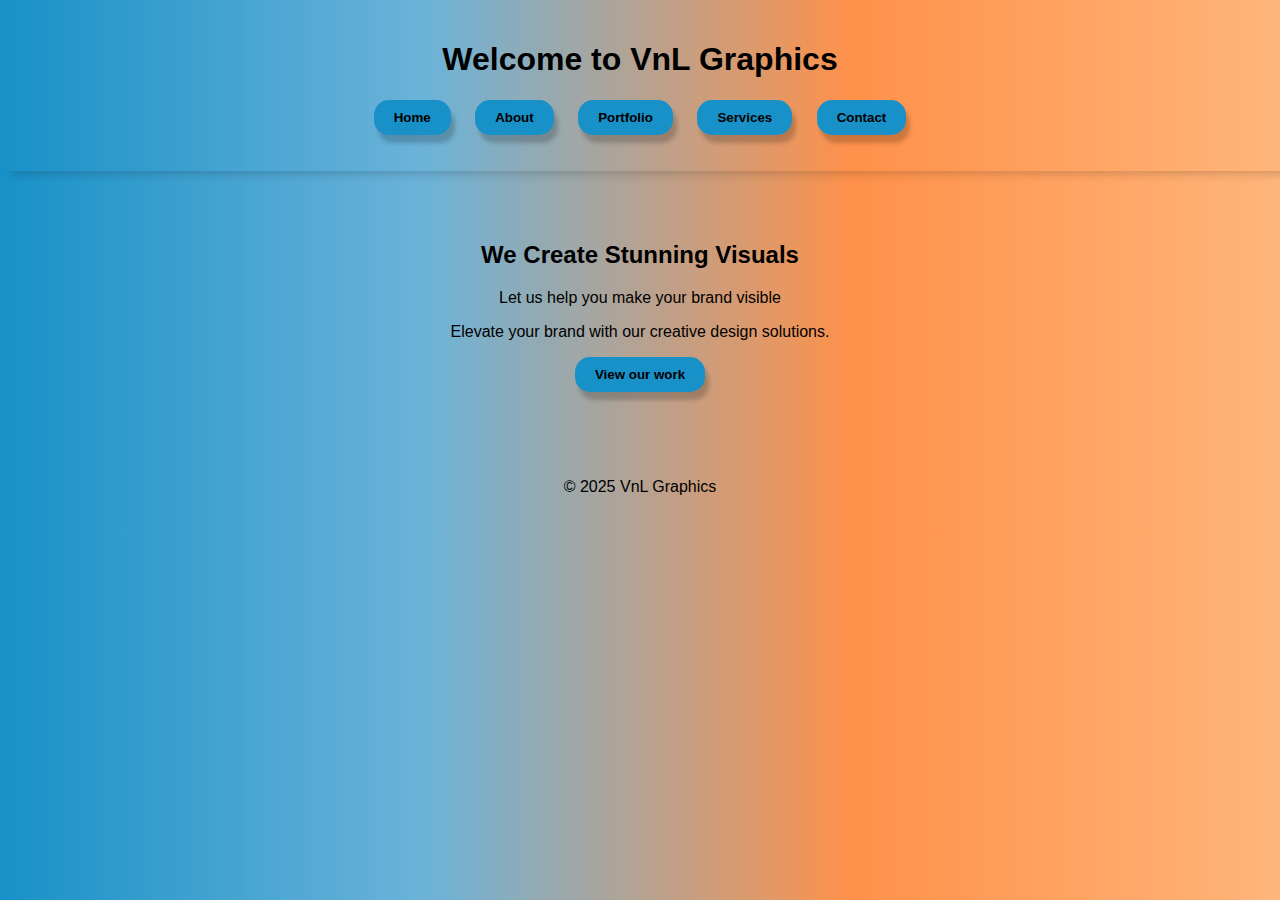
<file: index.html>
<!DOCTYPE html>
<html lang="en">
<head>
    <meta charset="UTF-8">
    <meta name="viewport" content="width=device-width, initial-scale=1.0">
    <meta http-equiv="X-Frame-Options" content="DENY">
    <meta http-equiv="Content-Security-Policy" content="default-src 'self'; script-src 'self' https://apis.google.com;">
    <title>Home - Graphic Design Company</title>
    <link rel="stylesheet" href="styles.css">
</head>
<body>
    <header>
        <h1>Welcome to VnL Graphics</h1>
        <nav>
            <ul>
                <li><a href="index.html"><button class="btn">Home</button></a></li>
                <li><a href="about.html"><button class="btn">About</button></a></li>
                <li><a href="portfolio.html"><button class="btn">Portfolio</button></a></li>
                <li><a href="services.html"><button class="btn">Services</button></a></li>
                <li><a href="contact.html"><button class="btn">Contact</button></a></li>
               <!-- <li><a href="blog.html" class="btn">Blog</a></li>-->
            </ul>
        </nav>
    </header>
    
    <section class="hero">
        <h2>We Create Stunning Visuals</h2>
        <p>Let us help you make your brand visible </p>
        <p>Elevate your brand with our creative design solutions.</p>
        <a href="portfolio.html" ><button class="btn">View our work</button></a>
    </section>

    <footer>
        <p>&copy; 2025 VnL Graphics</p>
    </footer>
</body>
</html>
</file>
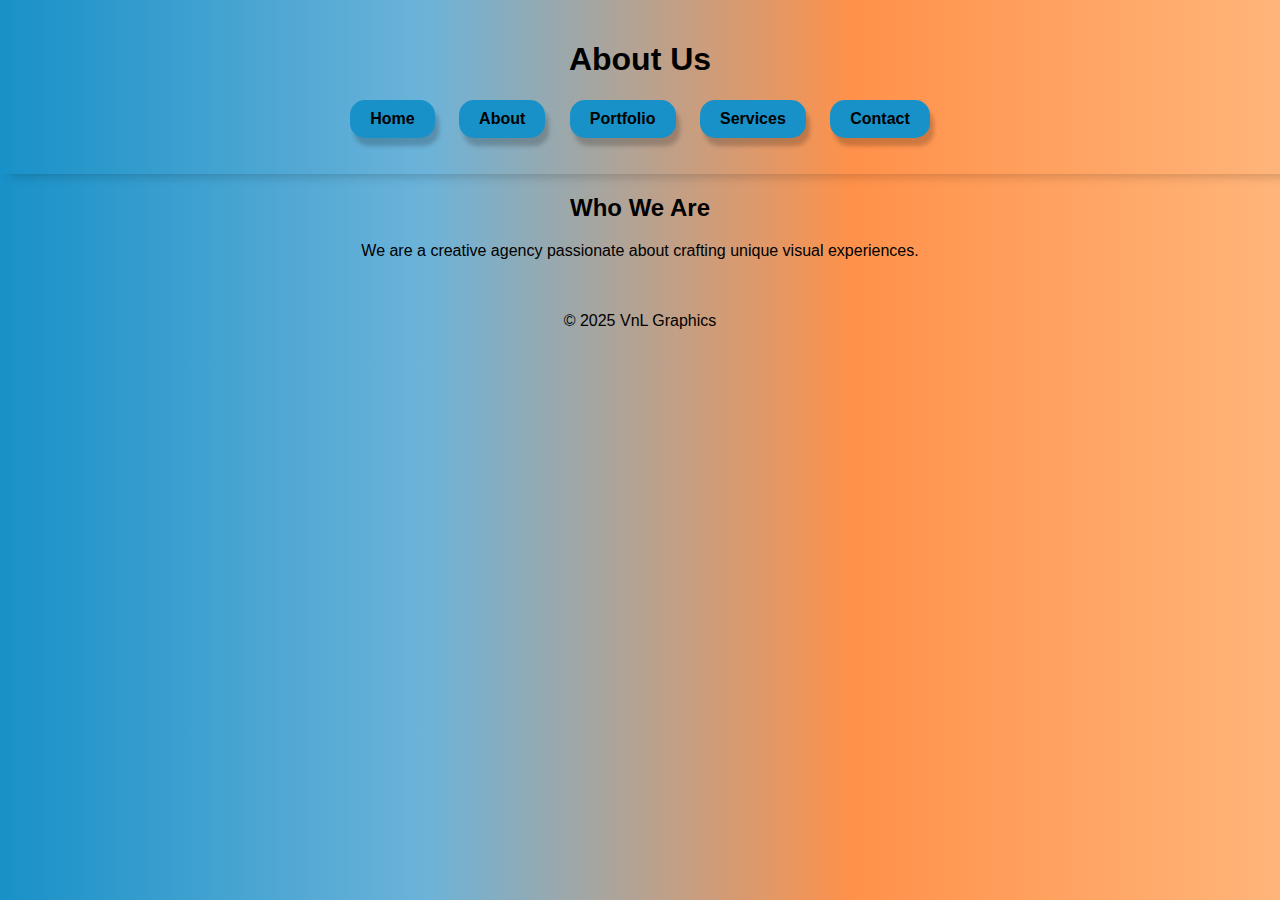
<file: about.html>
<!DOCTYPE html>
<html lang="en">
<head>
    <meta charset="UTF-8">
    <meta http-equiv="X-Frame-Options" content="DENY">
    <meta name="viewport" content="width=device-width, initial-scale=1.0">
    <meta http-equiv="Content-Security-Policy" content="default-src 'self'; script-src 'self' https://apis.google.com;">
    <title>About Us - Graphic Design Company</title>
    <link rel="stylesheet" href="styles.css">
</head>
<body>
    <header>
        <h1>About Us</h1>
        <nav>
            <ul>
                <li><a href="index.html" class="btn">Home</a></li>
                <li><a href="about.html" class="btn">About</a></li>
                <li><a href="portfolio.html" class="btn">Portfolio</a></li>
                <li><a href="services.html" class="btn">Services</a></li>
                <li><a href="contact.html" class="btn">Contact</a></li>
               <!-- <li><a href="blog.html" class="btn">Blog</a></li>-->
            </ul>
        </nav>
    </header>
    
    <section>
        <h2>Who We Are</h2>
        <p>We are a creative agency passionate about crafting unique visual experiences.</p>
    </section>

    <footer>
        <p>&copy; 2025 VnL Graphics</p>
    </footer>
</body>
</html>
</file>
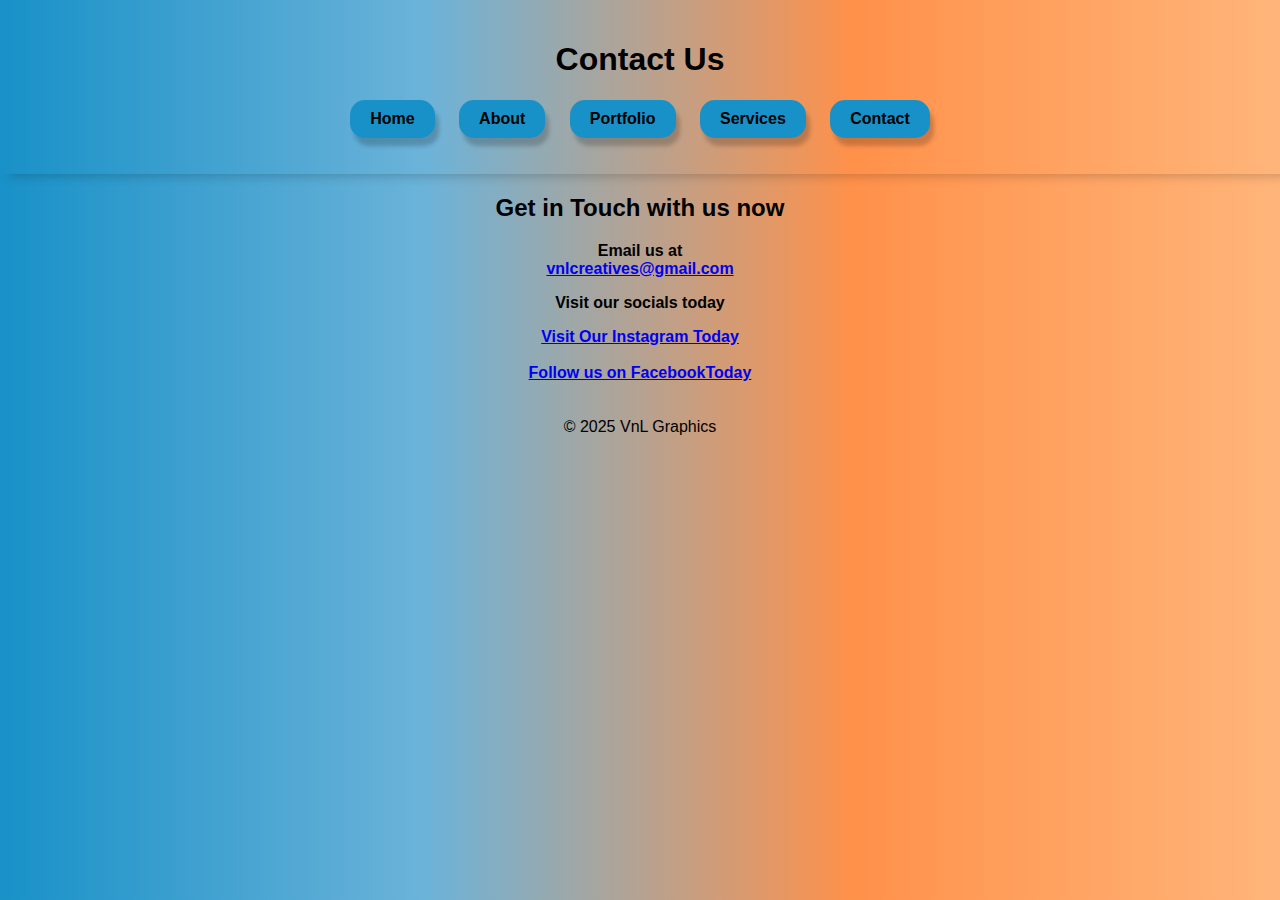
<file: contact.html>
<!DOCTYPE html>
<html lang="en">
<head>
    <meta charset="UTF-8">
    <meta name="viewport" content="width=device-width, initial-scale=1.0">
    <meta http-equiv="X-Frame-Options" content="DENY">
    <meta http-equiv="Content-Security-Policy" content="default-src 'self'; script-src 'self' https://apis.google.com;">
    <title>Contact Us - Graphic Design Company</title>
    <link rel="stylesheet" href="styles.css">
</head>
<body>
    <header>
        <h1>Contact Us</h1>
        <nav>
            <ul>
                <li><a href="index.html" class="btn">Home</a></li>
                <li><a href="about.html" class="btn">About</a></li>
                <li><a href="portfolio.html" class="btn">Portfolio</a></li>
                <li><a href="services.html" class="btn">Services</a></li>
                <li><a href="contact.html" class="btn">Contact</a></li>
               <!-- <li><a href="blog.html" class="btn">Blog</a></li>-->
            </ul>
        </nav>
    </header>
    
    <section class="contacts">
        <h2>Get in Touch with us now</h2>
        <p>Email us at <br> <a href="mailto:vnlcreatives@gmail.com?subject=Inquiry&body=Hello, I’d like to ask about..."> vnlcreatives@gmail.com</a>
        <p>Visit our socials today</p>
        <a href="https://www.instagram.com/vnlcreatives?igsh=MXVvejQ2dWo3aGtidQ==" target="_blank"> Visit Our Instagram Today</a>

      <br> <br>
        <a href="https://www.facebook.com/share/1QYHnnVnSj/?mibextid=qi2Omg" target="_blank"> Follow us on FacebookToday</a>

    </section>

    <footer>
        <p>&copy; 2025 VnL Graphics</p>
    </footer>
</body>
</html>
</file>
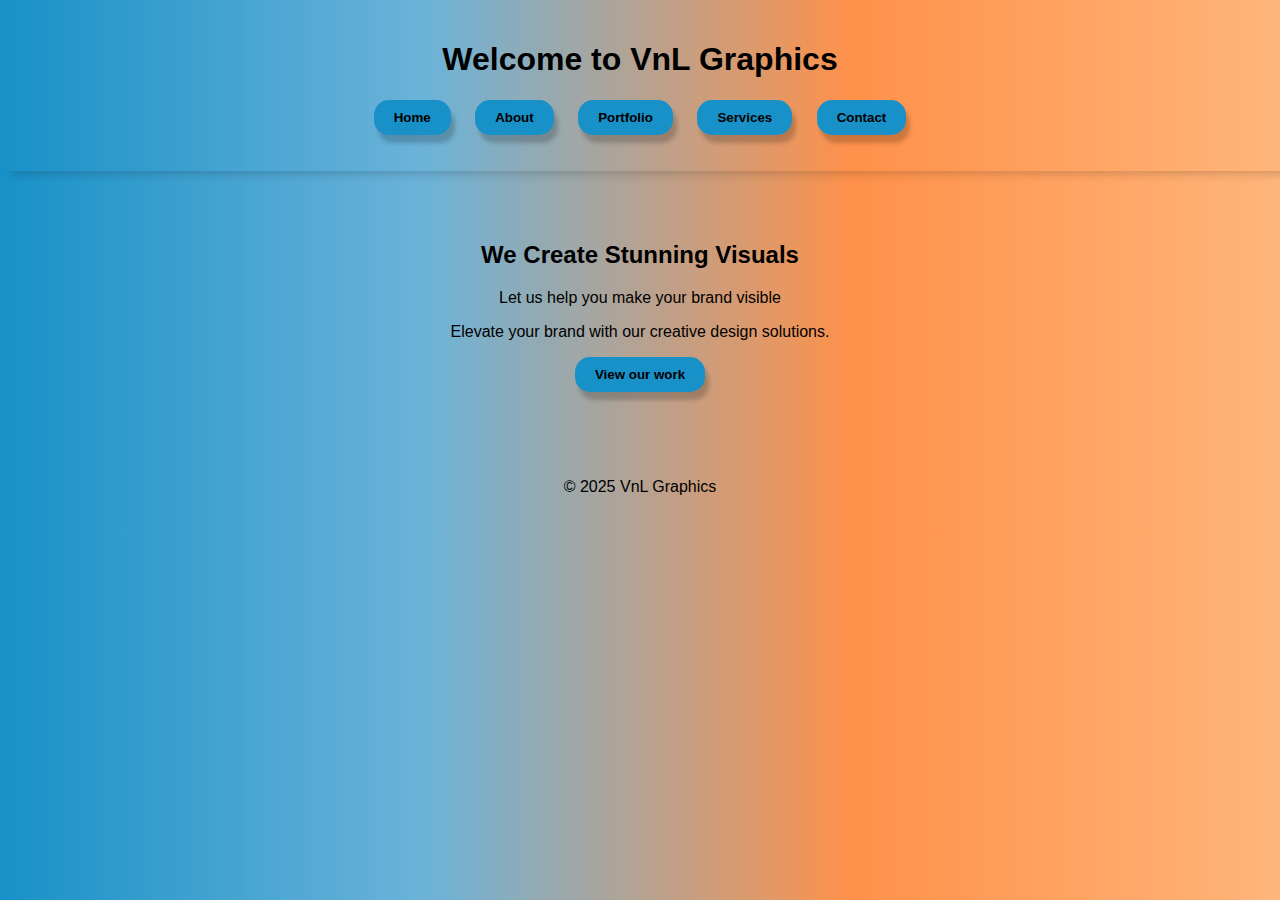
<file: index1.html>
<!DOCTYPE html>
<html lang="en">
<head>
    <meta charset="UTF-8">
    <meta name="viewport" content="width=device-width, initial-scale=1.0">
    <title>Home - Graphic Design Company</title>
    <link rel="stylesheet" href="styles.css">
</head>
<body>
    <header>
        <h1>Welcome to VnL Graphics</h1>
        <nav>
            <ul>
                <li><a href="index.html"><button class="btn">Home</button></a></li>
                <li><a href="about.html"><button class="btn">About</button></a></li>
                <li><a href="portfolio.html"><button class="btn">Portfolio</button></a></li>
                <li><a href="services.html"><button class="btn">Services</button></a></li>
                <li><a href="contact.html"><button class="btn">Contact</button></a></li>
               <!-- <li><a href="blog.html" class="btn">Blog</a></li>-->
            </ul>
        </nav>
    </header>
    
    <section class="hero">
        <h2>We Create Stunning Visuals</h2>
        <p>Let us help you make your brand visible </p>
        <p>Elevate your brand with our creative design solutions.</p>
        <a href="portfolio.html" ><button class="btn">View our work</button></a>
    </section>

    <footer>
        <p>&copy; 2025 VnL Graphics</p>
    </footer>
</body>
</html>
</file>
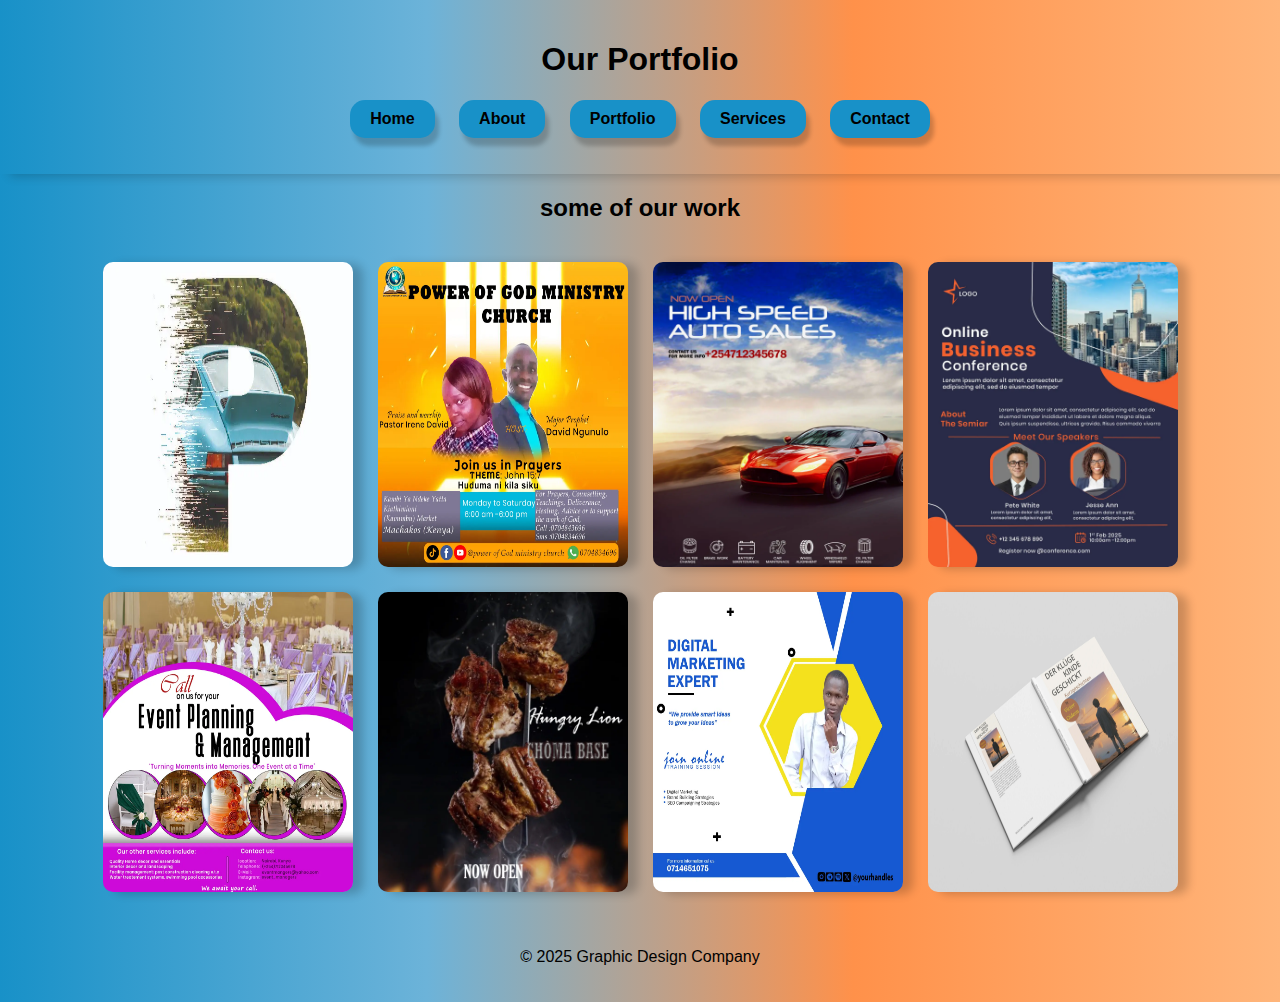
<file: portfolio.html>
<!DOCTYPE html>
<html lang="en">
<head>
    <meta charset="UTF-8">
    <meta name="viewport" content="width=device-width, initial-scale=1.0">
    <meta http-equiv="X-Frame-Options" content="DENY">
    <meta http-equiv="Content-Security-Policy" content="default-src 'self'; script-src 'self' https://apis.google.com;">
    <title>Portfolio - Graphic Design Company</title>
    <link rel="stylesheet" href="styles.css">
</head>
<body>
    <header>
        <h1>Our Portfolio</h1>
        <nav>
            <ul>
                <li><a href="index.html" class="btn">Home</a></li>
                <li><a href="about.html" class="btn">About</a></li>
                <li><a href="portfolio.html" class="btn">Portfolio</a></li>
                <li><a href="services.html" class="btn">Services</a></li>
                <li><a href="contact.html" class="btn">Contact</a></li>
               <!-- <li><a href="blog.html" class="btn">Blog</a></li>-->
            </ul>
        </nav>
    </header>
    
    <section>
        <h2>some of our work</h2>
        <div class="portfolio-gallery">
            <img src="images/1.webp" width="250px" height="140px" alt=" p">
            <img src="images/2.webp" width="250px" height="250px" alt=" 2">
            <img src="images/6.webp" width="250px" height="306px" alt="6">
            <img src="images/3.webp" width="250px" height="250px" alt="3">
            <img src="images/4.webp" width="250px" height="300px" alt="4">
            <img src="images/5.webp" width="250px" height="306px" alt="5">
            <img src="images/7.webp" width="250px" height="250px" alt="7">
            <img src="images/8.webp" width="250px" height="188px" alt="8">
        </div>
    </section>

    <footer>
        <p>&copy; 2025 Graphic Design Company</p>
    </footer>
</body>
</html>
</file>
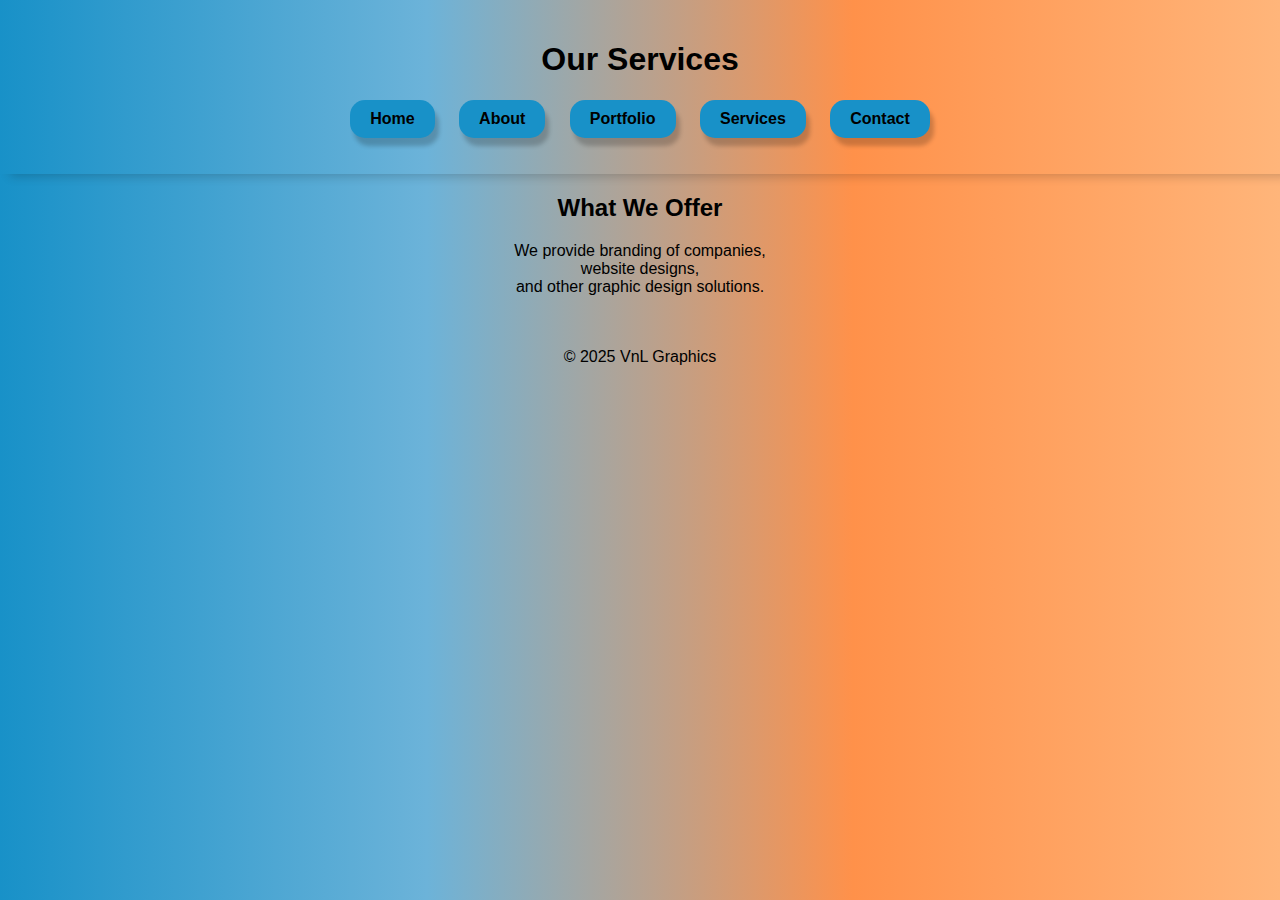
<file: services.html>
<!DOCTYPE html>
<html lang="en">
<head>
    <meta charset="UTF-8">
    <meta name="viewport" content="width=device-width, initial-scale=1.0">
    <meta http-equiv="X-Frame-Options" content="DENY">
    <meta http-equiv="Content-Security-Policy" content="default-src 'self'; script-src 'self' https://apis.google.com;">
    <title>Services - Graphic Design Company</title>
    <link rel="stylesheet" href="styles.css">
</head>
<body>
    <header>
        <h1>Our Services</h1>
        <nav>
            <ul>
                <li><a href="index.html" class="btn">Home</a></li>
                <li><a href="about.html" class="btn">About</a></li>
                <li><a href="portfolio.html" class="btn">Portfolio</a></li>
                <li><a href="services.html" class="btn">Services</a></li>
                <li><a href="contact.html" class="btn">Contact</a></li>
               <!-- <li><a href="blog.html" class="btn">Blog</a></li>-->
            </ul>
        </nav>
    </header>
    
    <section>
        <h2>What We Offer</h2>
        <p >We provide branding of companies, <br>
             website designs,<br> 
            and other graphic design solutions.</p>
    </section>

    <footer>
        <p>&copy; 2025 VnL Graphics</p>
    </footer>
</body>
</html>
</file>
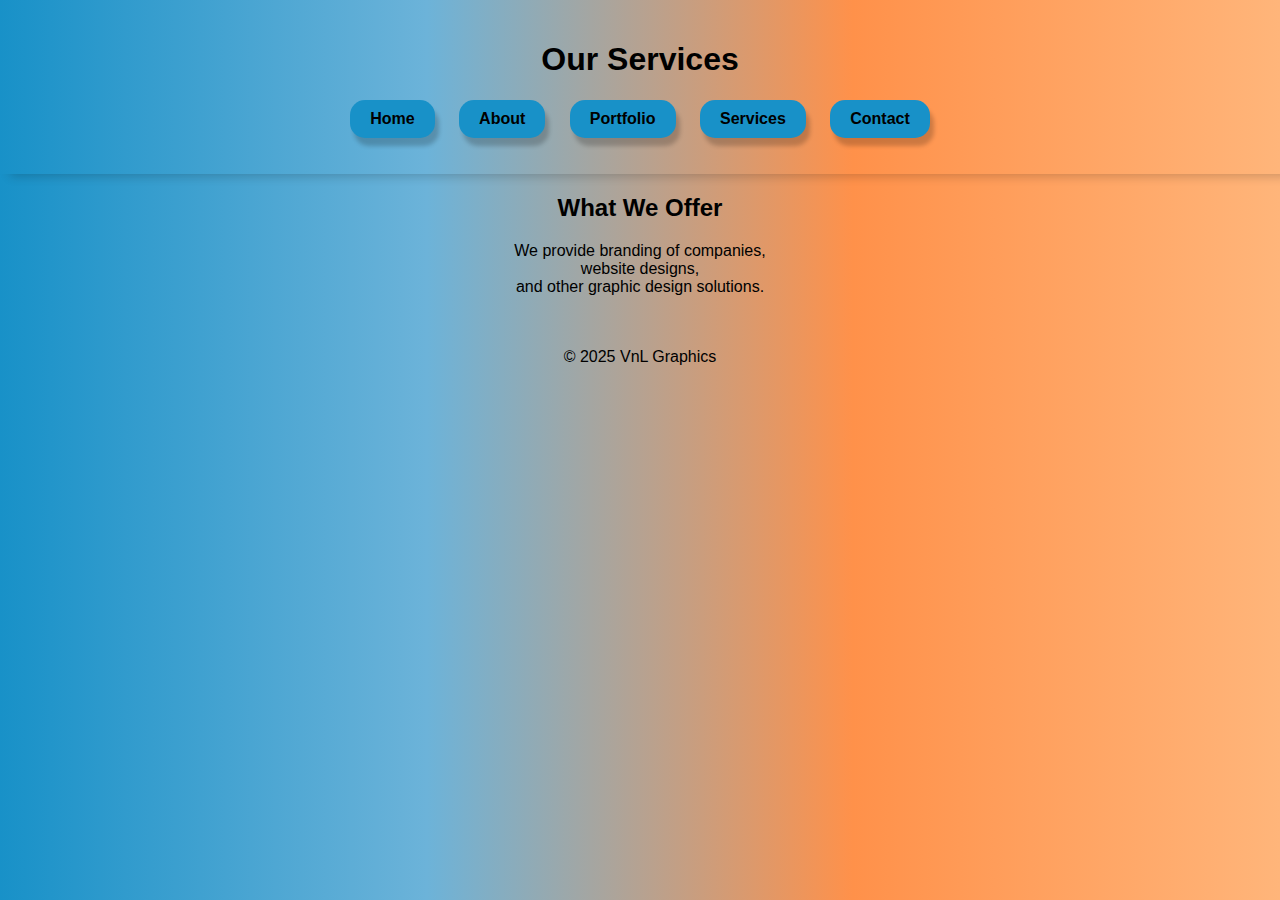
<file: services1.html>
<!DOCTYPE html>
<html lang="en">
<head>
    <meta charset="UTF-8">
    <meta name="viewport" content="width=device-width, initial-scale=1.0">
    <title>Services - Graphic Design Company</title>
    <link rel="stylesheet" href="styles.css">
</head>
<body>
    <header>
        <h1>Our Services</h1>
        <nav>
            <ul>
                <li><a href="index.html" class="btn">Home</a></li>
                <li><a href="about.html" class="btn">About</a></li>
                <li><a href="portfolio.html" class="btn">Portfolio</a></li>
                <li><a href="services.html" class="btn">Services</a></li>
                <li><a href="contact.html" class="btn">Contact</a></li>
               <!-- <li><a href="blog.html" class="btn">Blog</a></li>-->
            </ul>
        </nav>
    </header>
    
    <section>
        <h2>What We Offer</h2>
        <p >We provide branding of companies, <br>
             website designs,<br> 
            and other graphic design solutions.</p>
    </section>

    <footer>
        <p>&copy; 2025 VnL Graphics</p>
    </footer>
</body>
</html>
</file>
<file: styles.css>
body {
    background: linear-gradient(to right, #1891c8, #6cb3d9, #ff914a, #ffb57a);
    font-family: Arial, Helvetica, sans-serif;
    margin: 0;
    padding: 0;
    /*background: color #f6f6f6;*/
    color: black;
    text-align: center;
}

header {
    /*background-color: #1891C8; */
    padding: 20px;
    box-shadow: 10px 2px 10px rgba(0, 0, 0, 0.2);
    transition: transform 0.3s ease-in-out;
}

nav ul {
    list-style-type: none;
    padding: 0;
}

nav ul li {
    display: inline;
    margin: 0 10px;
}

nav ul li a {
    color: white;
    text-decoration: none;
    font-weight: bold;
}

.hero {
    padding: 50px;
   /* background-color: #FF914A;*/
}

.btn {
    display: inline-block;
    padding: 10px 20px;
    background-color: #1891C8;
    color: black;
    text-decoration: none;
    font-weight: bold;
    font-size: 1.2 em;
    border-radius: 15px;
    border: none;
    cursor: pointer;
    box-shadow: 4px 8px 4px rgba(0, 0, 0, 0.2);
    transition: transform 0.2s ease, box-shadow 0.2s ease;
    
}
.btn button:hover {
    transform: scale(1.1);
    box-shadow: 0 4px 7px rgba(0,0,0,0.3);
}
.btn:active {
    transform: scale(1);
    box-shadow: 0 4px 6px rgba(0,0,0,0.3);
}

footer {
    /*background-color: #1891C8;*/
    padding: 20px;
}
.portfolio-gallery {
    display: flex;
    flex-wrap: wrap;
    justify-content: center;
    gap: 25px;
    padding: 20px;
}

.portfolio-gallery img {
    width: 250px;
    height: auto;
    border-radius: 10px;
    box-shadow: 10px 2px 10px rgba(0, 0, 0, 0.2);
    transition: transform 0.3s ease-in-out;
}

.portfolio-gallery img:hover {
    transform: scale(1.05);
}
.contacts{
    color: black;
    font-family: Arial, Helvetica, sans-serif;
    font-size: medium;
    font-weight: bold;
}
.socials{

}
/*.socialsbtn{
    border-radius: 5px;
    box-shadow:7px 12px 7px rgba(0, 0, 0, 0.2);
    background-color: #FF914A;
    padding: 10px 20px;
    
}*/
</file>
